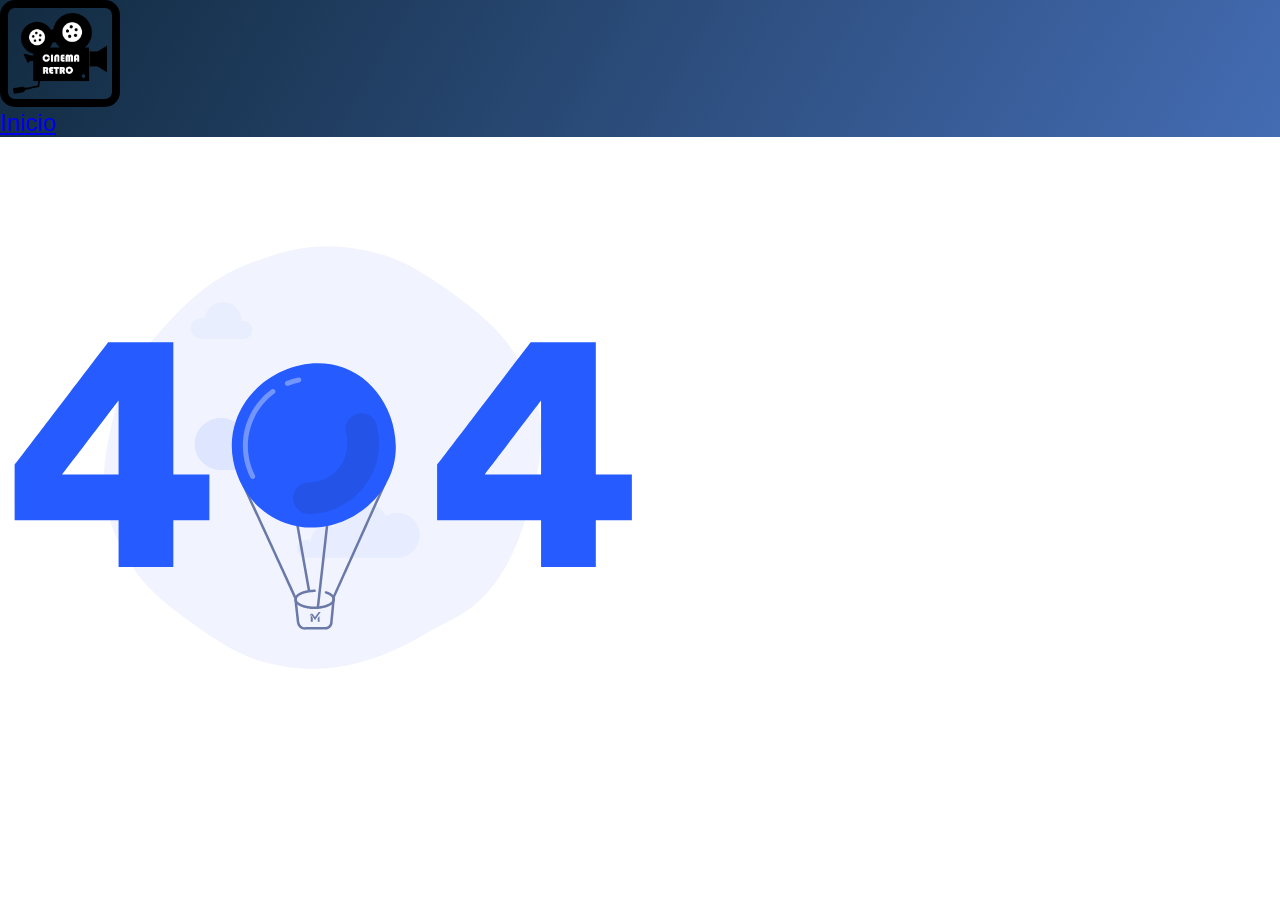
<file: pages/error404.html>
<!DOCTYPE html>
<html lang="en">
  <head>
    <meta charset="utf-8" />
    <meta name="viewport" content="width=device-width, initial-scale=1" />
    <link
      href="https://cdn.jsdelivr.net/npm/bootstrap@5.0.2/dist/css/bootstrap.min.css"
      rel="stylesheet"
      integrity="sha384-EVSTQN3/azprG1Anm3QDgpJLIm9Nao0Yz1ztcQTwFspd3yD65VohhpuuCOmLASjC"
      crossorigin="anonymous"
    />
    <link rel="stylesheet" href="../css/styles.css" />
    <link rel="shortcut icon" href="../img/Logo.png" type="image/x-icon" />
    <title>Cinema Retro!</title>
  </head>
  <body>
    <header id="navbar">
      <!-- BARRA DE NAVEGACION -->

      <nav id="navbar" class="navbar navbar-expand-lg navbar-light error404">
        <div class="container m-0 ps-4">
          <div class="row">
            <div class="col">
              <a href="../index.html" class="navbar-brand logo">
                <img
                  src="../img/Logo.png"
                  alt="Logo de la Pagina"
                  width="120px"
                />
              </a>
            </div>
            <div class="col inicioo">
              <a
                class="nav-link active login text-white"
                aria-current="page"
                href="../index.html"
                >Inicio</a
              >
            </div>
          </div>
        </div>
      </nav>
    </header>
    <main>
      <div class="container">
        <div class="row mt-3">
          <div class="col-12 col-md-6 offset-md-3">
            <img
              class="w-100"
              src="../img/4047-404-animation.gif"
              alt="error 404"
            />
          </div>
        </div>
      </div>
    </main>
    <footer></footer>
    <script
      src="https://cdn.jsdelivr.net/npm/bootstrap@5.0.2/dist/js/bootstrap.bundle.min.js"
      integrity="sha384-MrcW6ZMFYlzcLA8Nl+NtUVF0sA7MsXsP1UyJoMp4YLEuNSfAP+JcXn/tWtIaxVXM"
      crossorigin="anonymous"
    ></script>
  </body>
</html>
</file>
<file: css/styles.css>
:root {
  --color-navbar: linear-gradient(120deg, #122b40, #446cb3);
  --color-navbar-1: linear-gradient(120deg, #41100c, #5f0c04);
}

* {
  margin: 0;
  padding: 0;
  box-sizing: border-box;
}

body {
  font-size: 62.5%;
  display: flex;
  flex-direction: column;
  min-height: 100vh;
}

/* ======================================= navbar =========================================== */

#navbar {
  font-family: "Segoe UI", Tahoma, Geneva, Verdana, sans-serif;
  background: var(--color-navbar-1);
  position: sticky;
  top: 0;
  z-index: 9999;
}

.navbar img {
  transition: transform 1s;
  filter: grayscale(2);
  border: 8px solid;
  border-color: black;
  border-radius: 15px;
  padding: 5px;
}

.navbar img:hover {
  transform: scale(1.1);
  filter: grayscale(0);
  transition-property: filter;
  transition-duration: 1s;
  opacity: 0.7;
}

.login {
  font-size: 1.5rem;
  margin-right: 15px;
}

.pochoclos-login {
  margin-top: 45px;
}

.modal-dialog {
  margin-top: 150px;
  font-size: 23px;
}
.modal-body {
  font-size: 20px;
}

.mailLogin {
  font-size: 15px;
}

.suscribete {
  font-size: 1.5rem;
  margin-right: 15px;
}

.modal-header {
  font-size: 20px;
}

.modalSuscripcionBody {
  padding: 10px;
}

.botonSuscribirse {
  background-image: linear-gradient(
    to right top,
    #810d21,
    #9c1227,
    #b8192b,
    #d4212f,
    #f02a32
  );
}

.modal-footer {
  display: flex;
  justify-content: center;
}

.contactanos {
  font-size: 1.5rem;
  margin-right: 15px;
}

.telefono {
  font-size: 20px;
}

.nosotros {
  font-size: 1.5rem;
  margin-right: 15px;
}

.text-acerca {
  color: white;
  font-family: "Times New Roman", Times, serif;
}

.text-boleteria {
  font-size: 1.5rem;
  box-sizing: content-box !important;
  width: 100%;
  border: 2px solid;
  border-radius: 5px;
  margin-top: 6px;
}

.text-dropdown {
  font-size: 17px;
}

/* ===================================================================================== */

/* ================================= main - pagina principal =========================== */

#main section {
  z-index: 999;
}
.carousel-inner img {
  max-height: 70vh;
  object-fit: cover;
  filter: grayscale(10%);
}

.title-main {
  font-weight: bold;
  color: rgb(122, 10, 10) !important;
}

.pelis-main img {
  object-fit: cover;
}

.card-text-movies {
  font-size: 1rem;
}

.page-item {
  font-size: 13px;
}

.pagination li a {
  border-color: #000;
  color: #000;
}

.pagination li a:hover {
  border-color: rgb(150, 0, 20);
  color: #fff;
  background-color: rgb(150, 0, 20);
}

.input-busqueda {
  display: flex;
  border: 2px solid #3332;
  border-radius: 5px;
  width: 50%;
  margin: 0 auto;
}

.input-busqueda input {
  border: none;
  outline: none;
}

.input-busqueda input:focus {
  border: none;
  outline: none;
  box-shadow: 0px 0px 7px rgb(120, 10, 10);
}

.input-busqueda input:active {
  border: none;
  outline: none;
}

.icon-buscar {
  width: 15%;
  background-color: rgb(150, 0, 20);
  border-top-right-radius: 3px;
  border-bottom-right-radius: 3px;
  display: flex;
  justify-content: center;
  align-items: center;
}

.icon-buscar i {
  font-size: 20px;
  color: #fff;
}
.categorias ul {
  cursor: pointer;
}
.categorias ul li {
  font-size: 0.8rem;
}

.categorias ul li:hover {
  border-color: rgb(150, 0, 20);
  color: #fff;
  background-color: rgb(150, 0, 20);
}

.boton__comprar {
  display: flex;
  justify-content: space-between;
}

.boton_comprar_entrada {
  margin-left: 10px;
}

/* ======================================================================================== */

/* =================================== footer ============================================= */

#footer {
  text-align: center;
  background: var(--color-navbar-1);
  margin-top: auto;
}

#footer .redes {
  list-style: none;
}

#footer .redes a {
  display: flex;
}

#footer a {
  text-decoration: none;
  font-size: 1.2rem;
}

.redes a {
  transition: transform 0.5s;
  color: white;
}

.redes a:hover {
  transform: scale(1.1);
  transition-property: filter;
  transition-duration: 0.5s;
  color: rgb(0, 0, 0);
}

.info .icon {
  transition: transform 0.5s;
  color: white;
}

.info .icon:hover {
  transform: scale(1.1);
  transition-property: filter;
  transition-duration: 0.5s;
  color: rgb(0, 0, 0);
}

#footer .info {
  list-style: none;
  display: flex;
  flex-direction: row;
  justify-content: end;
  align-items: center;
}

.auspiciante {
  display: flex;
  justify-content: end;
  color: rgb(255, 255, 255);
  font-family: fantasy;
}

#footer .info a {
  font-size: 2.5rem;
  color: rgb(255, 255, 255);
}

#footer .info .fa-amazon {
  font-size: 46px;
}

.logofooter {
  transition: transform 1s;
  filter: grayscale(2);
  border: 8px solid;
  border-color: black;
  border-radius: 15px;
  padding: 5px;
}

.logofooter:hover {
  transform: scale(1.1);
  filter: grayscale(0);
  transition-property: filter;
  transition-duration: 1s;
  opacity: 0.7;
}

#footer .container img {
  width: 120px;
}

/* ============================================================================================ */

/* ================================ galeria de imagenes ======================================== */

#main-galeria-imagenes {
  overflow-x: hidden;
}

#main-galeria-imagenes img {
  object-fit: cover;
}

#imagen-de-fondo-pag-galeria {
  background-image: url(https://fondosmil.com/fondo/57395.jpg);
  background-repeat: no-repeat;
  background-size: cover;
  background-position: center;
  min-height: 100vh;
}

/* ============================================================================================ */

/* ====================================== error 404 ============================================ */

.error404 {
  background: var(--color-navbar) !important;
}
/* ============================================================================================= */

/* ================================= pagina de contactanos =====================================*/

#main-pag-de-contacto {
  overflow-x: hidden;
}

#imagen-de-fondo-pag-contacto {
  background-image: url(https://www.caracteristicas.co/wp-content/uploads/2019/02/cine-5-e1585960007845.jpg);
  background-repeat: no-repeat;
  background-size: cover;
  background-position: center;
}

.info_dire {
  color: #fff;
}

.google-maps iframe {
  min-height: 45vh;
  width: 100%;
  border: none;
}

textarea {
  resize: none;
}

.email-contactanos {
  width: 50%;
}

/* ============================================================================================= */

/* =================================== pagina de acerca de nosotros ============================= */

#background-about-us {
  background-image: url(https://wallpaperaccess.com/full/1561985.jpg);
  background-size: cover;
  background-repeat: repeat;
  background-position: center;
  color: #fff;
}

.cards-team img {
  object-fit: cover;
  height: 300px;
  width: 300px;
  border-radius: 150px;
  transition: all 0.7s;
}

.cards-team img:hover {
  transform: scale(1.1);
  filter: grayscale(80%);
}

.inicioo {
  display: flex;
  flex-direction: column;
  justify-content: center;
}

.inicioo a {
  font-size: x-large;
}
/* ============================================================================================= */

/* ===================================== pagina de login ======================================= */

.loginsize {
  font-size: 1.3rem;
}

.botones {
  font-size: 1rem;
}

.login_email {
  width: 60%;
}

.login-contraseña {
  width: 60%;
}

/* ========================================================================================== */

/* ====================================== paginas de blog ======================================= */

.sombra {
  box-shadow: 0 0 10px rgba(0, 0, 0, 0.7);
  padding: 10px;
  width: 420px;
  height: 785px;
}

.sombra img {
  height: 765px;
}

.titulo {
  color: rgb(122, 10, 10) !important;
}

.lista ul {
  list-style: none;
}

.lista h4 i {
  opacity: 0.3;
}

.video-responsive {
  height: 300px;
}

.video-responsive iframe {
  height: 100%;
  width: 100%;
}

#main-blog-1 p {
  font-size: 1rem;
}

.comentarios {
  display: flex;
  flex-flow: column wrap;
  justify-content: center;
  padding: 10px;
  border: 1px solid #7775;
  background-color: #aaa1;
  margin-bottom: 15px;
}

.comentarios p {
  margin-left: 4px;
}

.comentarios i {
  justify-content: center;
  font-size: 22px;
  color: rgb(122, 10, 10);
}

/* =========================================================================================== */

/* ====================================== media queries ====================================== */

@media screen and (min-width: 300px) and (max-width: 598px) {
  .carousel img {
    height: 50vh;
  }
}

/* =========================================================================================== */

@media screen and (min-width: 768px) and (max-width: 991px) {
  #main-galeria-imagenes img {
    height: 400px;
    object-fit: contain;
  }

  .input-busqueda {
    width: 100%;
  }
}

/* ============================================================================================= */

@media screen and (max-width: 576px) {
  .publicidad {
    display: none !important;
  }

  .tamañomodal {
    margin-top: 80%;
  }

  #imagen-de-fondo-pag-contacto {
    background: #3332;
  }

  .info_dire {
    color: #222;
  }

  .google-maps iframe {
    border: 1px solid #3335;
  }

  .boton-contacto {
    background: rgb(122, 10, 10);
    color: #fff;
    border: 1px solid #000;
  }

  .email-contactanos {
    width: 100%;
  }

  .video-responsive {
    height: 200px;
  }
}

/* ============================================================================================ */

@media (max-width: 767px) {
  .login_email {
    width: 100%;
  }

  .login-contraseña {
    width: 100%;
  }

  .modal-suscripcion {
    position: absolute;
    z-index: 9999;
    min-height: 50vh;
  }

  .text-boleteria {
    width: 150px;
  }

  .input-busqueda {
    width: 100%;
  }

  .login,
  .suscribete,
  .contactanos,
  .nosotros {
    padding-left: 4px !important;
  }

  .redes {
    display: flex;
    justify-content: center;
    flex-direction: row;
  }
  .redes li {
    padding-right: 20px;
  }
  .auspiciante {
    display: flex;
    justify-content: center;
    align-items: center;
    font-family: fantasy;
    color: white;
  }

  #footer .info {
    display: flex;
    justify-content: center;
    padding-right: 20px;
  }

  .redes i {
    display: flex;
    flex-direction: column;
  }
}

/* ========================================================================================== */

@media (min-width: 768px) and (max-width: 991px) {
  .text-boleteria {
    width: 150px;
    font-size: 1.4rem;
  }

  .login,
  .suscribete,
  .contactanos,
  .nosotros,
  .text-boleteria {
    padding-left: 4px !important;
    font-size: 1.2rem;
  }

  .auspiciante {
    display: flex;
    justify-content: center;
    align-items: center;
    font-family: fantasy;
    color: white;
  }

  #footer .info {
    display: flex;
    justify-content: end;
  }

  .logoresponsive {
    display: flex;
    justify-content: center;
  }

  .auspiciante {
    justify-content: end;
    padding-right: 12px;
  }

  .ausresponsive {
    display: flex;
    flex-direction: column;
    justify-content: end;
  }

  .tamañomodal {
    margin-top: 80%;
  }
}

/* ============================================================================================ */

@media (min-width: 991px) and (max-width: 1400px) {
  .auspiciante {
    font-family: fantasy;
    color: white;
    padding-right: 5px;
  }
}
/* ========================================================================================== */

@media (min-width: 992px) and (max-width: 1199px) {
  .video-responsive {
    height: 250px;
  }
}

/* ============================================================================================= */
</file>
